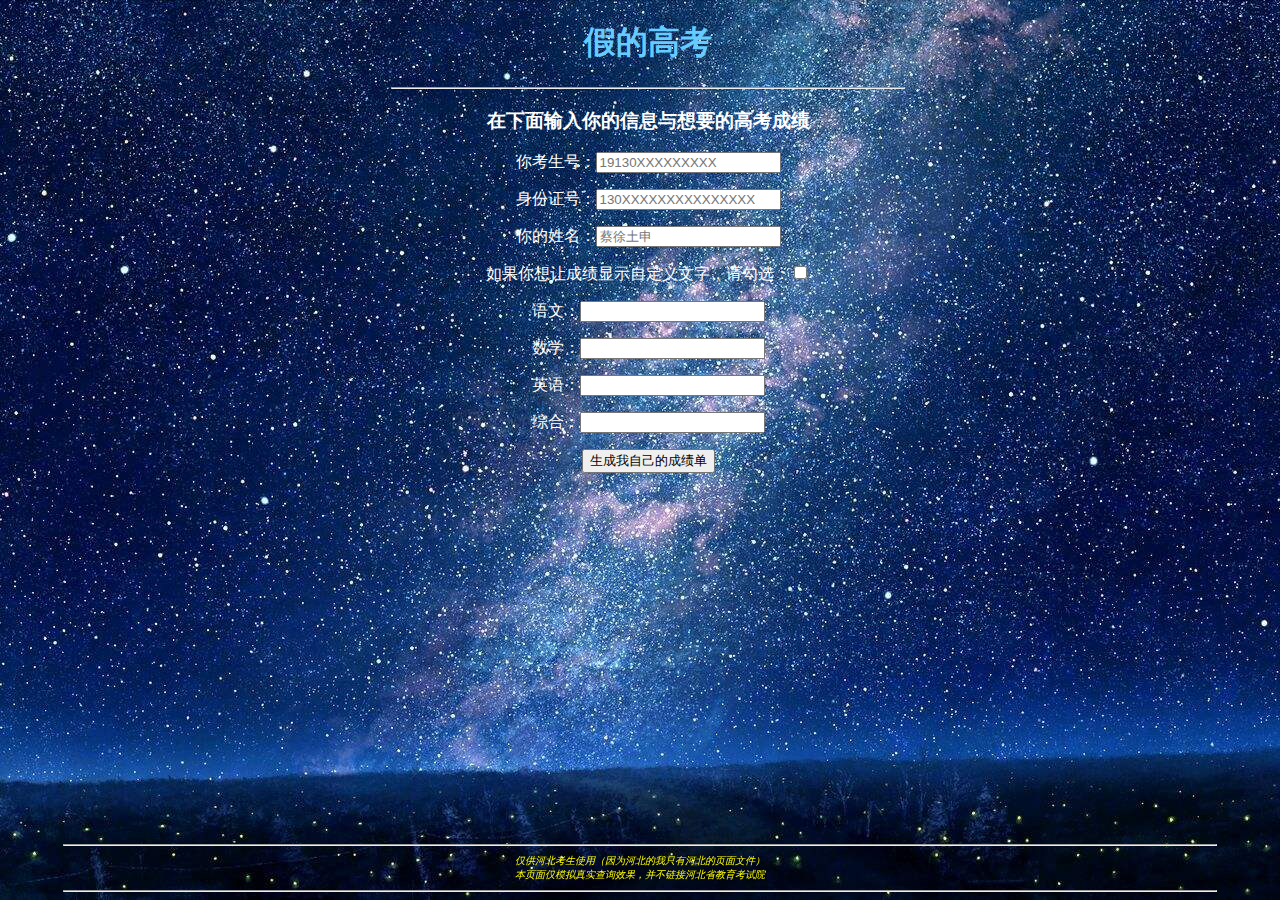
<file: index.html>
<!DOCTYPE html>
<html>
    <head>
        <title>欢迎来到假的高考！</title>
        <meta charset="UTF-8">
        <link href="./files/index.css" rel="stylesheet" type="text/css">
        <script>
            function jump() {
                location.href = "result.html?" +
                    "TestID=" + document.getElementById("TestID").value +
                    "&ID=" + document.getElementById("ID").value +
                    "&Name=" + document.getElementById("Name").value +
                    "&isText=" + document.getElementById("isText").checked +
                    "&C=" + document.getElementById("C").value +
                    "&M=" + document.getElementById("M").value +
                    "&E=" + document.getElementById("E").value +
                    "&Z=" + document.getElementById("Z").value +
                    "&S=" +  document.getElementById("S").value;
            }

            function customText() {
                if(document.getElementById("isText").checked) {
				    var inputs = document.getElementsByName("Subject");
				    for(var i = 0; i < inputs.length; i++) {
                        inputs[i].type = "text";
				    }
                    inputs[0].value = "错误：成绩过高";
                    inputs[1].value = "ERROR:NUMBER_OUT_OF_RANGE";
                    inputs[2].value = "NumberOutOfRangeException";
                    inputs[3].value = "{{{ ERROR }}}";
                    inputs[4].value = "w辻绮@Y欼+?带";

                    document.getElementById("SumP").style.display = "block";
                } else {
				    var inputs = document.getElementsByName("Subject");
				    for(var i = 0; i < inputs.length; i++) {
                        inputs[i].type = "number";
                        inputs[i].value = 0;
                    }
				    document.getElementById("SumP").style.display = "none";
                }
            }

        </script>
    </head>

	<body>
        <h1 style="color:#66CCFF">假的高考</h1>
        <hr class="hr-top">
        <h3>在下面输入你的信息与想要的高考成绩</h3>
        <div>
            <p>你考生号：<input type="text" id="TestID" placeholder="19130XXXXXXXXX"></p>
            <p>身份证号：<input type="text" id="ID" placeholder="130XXXXXXXXXXXXXXX"/></p>
            <p>你的姓名：<input type="text" id="Name" placeholder="蔡徐土申"/></p>
        </div>
        
        <div>
            <p>如果你想让成绩显示自定义文字，请勾选：<input type="checkBox" id="isText" onclick="customText()"></p>
            <p>语文：<input name="Subject" type="number" id="C" /></p>
            <p>数学：<input name="Subject" type="number" id="M" /></p>
            <p>英语：<input name="Subject" type="number" id="E" /></p>
            <p>综合：<input name="Subject" type="number" id="Z" /></p>
            <p id="SumP" style=display:none>
                总分：<input name="Subject" type="text" id="S" />
            </p>
        </div>
        
		<p><input type="button" value="生成我自己的成绩单" onclick="jump()"></p>
    
        <div class="about">
            <hr class="hr-foot">
            <div>仅供河北考生使用（因为河北的我只有河北的页面文件）</div>
            <div>本页面仅模拟真实查询效果，并不链接河北省教育考试院</div>
            <hr class="hr-foot">
        </div>
        
    </body>
</html>
</file>
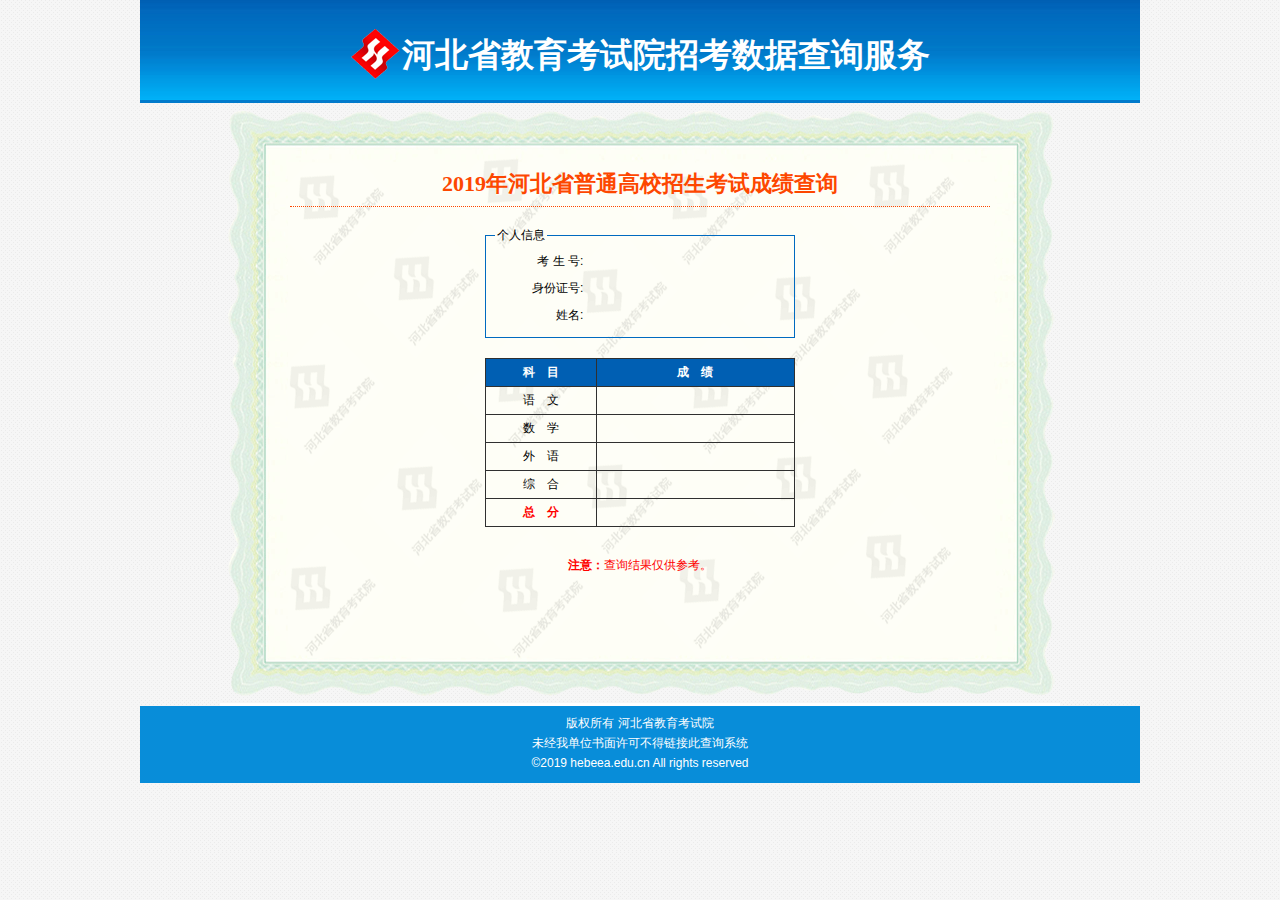
<file: result.html>
﻿<!DOCTYPE html>
<html>
    <head>
        <title>成绩查询</title>
        <meta http-equiv="Content-Type" content="text/html; charset=UTF-8">
        <meta http-equiv="pragma" content="no-cache">
        <meta http-equiv="cache-control" content="no-cache">
        <meta http-equiv="expires" content="-1">
        <link href="./files/result.css" rel="stylesheet" type="text/css">
        <script>
            window.onload = function() {
                var url_params = location.search.substring(1);
                var params = url_params.split("&");

                var infoTable = document.getElementById("info");
                for(var i = 0; i < infoTable.rows.length; i++) {
                    infoTable.rows[i].cells[1].innerHTML = decodeURI(params[i].substring(params[i].indexOf('=') + 1)); 
                }
                
                var resultTable = document.getElementById("result");
                for(var i = 1; i < resultTable.rows.length - 1; i++) {
                    resultTable.rows[i].cells[1].innerHTML = decodeURI(params[i + 3].substring(params[i + 3].indexOf('=') + 1));
                }
                if(params[3].substring(params[3].indexOf('=') + 1) == "false") {
                    var sum = 0;
                    for(var i = 1; i < resultTable.rows.length - 1; i++) { 
                        sum += parseInt(resultTable.rows[i].cells[1].innerHTML);
                    }
                    resultTable.rows[resultTable.rows.length - 1].cells[1].innerHTML = sum;
                } else {
                    var i = resultTable.rows.length - 1;
                    resultTable.rows[i].cells[1].innerHTML = decodeURI(params[i + 3].substring(params[i + 3].indexOf('=') + 1));
                }
            }
        </script>
    </head>

	<body>
		<div class="top">
			<br>
			<table class="top_table">
				<tbody>
					<tr>
						<td height="80" align="center"><img src="./images/logo.png"></td>
						<td class="main_title">河北省教育考试院招考数据查询服务</td>
					</tr>
				</tbody>
			</table>
		</div>
		<div class="topdown"></div>
		<div class="main2">
			<div style="height: 35px;"></div>
			<div class="sub_title">2019年河北省普通高校招生考试成绩查询</div>
			<hr class="line">
			<br>
			<fieldset style="width:290px; margin: 0px auto; border: 1px solid #006AC0;">
				<legend style="font-weight: b">个人信息</legend>
				<table class="ks_table" id="info">
					<tbody>
						<tr>
							<td width="80" align="right">考&nbsp;生&nbsp;号:</td>
							<td width="200"></td>
						</tr>
						<tr>
							<td align="right">身份证号:</td>
							<td></td>
						</tr>
						<tr>
							<td align="right">姓名:</td>
							<td></td>
						</tr>
					</tbody>
				</table>
			</fieldset>
			<div style="height:20px;"></div>
			<table class="score_table" id="result">
				<tr>
					<th width="110">科　目</th>
					<th width="200">成　绩</th>
				</tr>
				<tr>
					<td>语　文</td>
					<td></td>
				</tr>
				<tr>
					<td>数　学</td>
					<td></td>
				</tr>
				<tr>
					<td>外　语</td>
					<td></td>
				</tr>

				<tr>
					<td>综　合</td>
					<td></td>
				</tr>

				<tr>
					<td class="zf">总　分</td>
					<td class="zf"></td>
				</tr>
			</table>
			<div style="height: 30px;"></div>
			<div style="text-align: center; font-size: 12px; color: red;">
				<b>注意：</b>查询结果仅供参考。
			</div>
			<br>
		</div>
		<div class="bottom">
			<div>版权所有 河北省教育考试院</div>
			<div>未经我单位书面许可不得链接此查询系统</div>
			<div>©2019&nbsp;hebeea.edu.cn All rights reserved</div>
		</div>
	</body>

</html>
</file>
<file: files/index.css>
@charset "utf-8";

p,
h1,
h3 {
    text-align: center;
    color: white;
}

.about {
    position: fixed;
    bottom: 0;
    left: 0;
    right: 0;
    text-align: center;
    font-size: 10px;
    font-style: oblique;
    color: yellow;
}

.hr-top {
    width: 40%;
    border-bottom: 2px soild #fff;
    margin: 5px auto;
}

.hr-foot {
    width: 90%;
    margin: 8px auto;
}

body {
    height: 100%;
    width: 100%;
    background-size: cover;
    background-image: url(../images/index-bg.jpg);
    background-repeat: no-repeat;
    background-attachment: fixed;
    background-position: center center;
}
</file>
<file: files/result.css>
@charset "utf-8";

body {
	font-family: Verdana, Geneva, sans-serif;
	font-size: 12px;
	margin: 0px;
	padding: 0px;
	background-image: url(../images/login_body_bg.gif);
}

form {
	margin: 0px;
}

a:link {
	color: #333;
	text-decoration: none;
}

a:visited {
	color: #333;
	text-decoration: none;
}

a:active {
	color: #333;
	text-decoration: none;
}

img {
	border: 0px;
}

.top {
	height: 100px;
	width: 1000px;
	margin-right: auto;
	margin-left: auto;
	text-align: center;
	background-image: url("../images/top_bg.gif");
	background-repeat: repeat-x;
}

.top_table {
	height: 98x;
	border-collapse: collapse;
	margin: 0px auto;
}

.main_title {
	font-size: 33px;
	color: #FFFFFF;
	font-family: 黑体;
	font-weight: bold;
	text-align: left;
}

.main {
	width: 1000px;
	height: 478px;
	margin-right: auto;
	margin-left: auto;
	background-color: #FFF;
}

.main_table {
	width: 1000px;
	border-collapse: collapse;
	margin: 0px auto;
}

.main_table tr td {
	height: 40px;
}

ul {
	margin: 0px;
	padding-left: 20px;
}

ul li {
	list-style: decimal;
	font-size: 12px;
	line-height: 20px;
}

.main2 {
	width: 840px;
	height: 603px;
	margin-right: auto;
	margin-left: auto;
	background-color: #FFF;
	background-image: url(../images/result-bg.gif);
	background-repeat: no-repeat;
}

.line {
	width: 700px;
	margin-right: auto;
	margin-left: auto;
	border: 0px;
	border-bottom-width: 1px;
	border-bottom-style: dotted;
	border-bottom-color: #FD4700;
}

.topdown {
	height: 3px;
	width: 1000px;
	margin-right: auto;
	margin-left: auto;
	line-height: 28px;
	background-color: #017ACB;
}

.sub_title {
	line-height: 32px;
	height: 32px;
	text-align: center;
	font-size: 22px;
	font-family: "微软雅黑";
	font-weight: bold;
	padding-top: 30px;
	width: 720px;
	margin-right: auto;
	margin-left: auto;
	color: #FD4700;
}

.inputbox {
	line-height: 24px;
	height: 24px;
	border: 1px solid #006AC0;
	padding-top: 2px;
	padding-right: 6px;
	padding-bottom: 2px;
	padding-left: 6px;
	font-family: Verdana, Geneva, sans-serif;
	font-weight: bold;
	font-size: 14px;
}

.inputbox:FOCUS {
	line-height: 24px;
	height: 24px;
	border: 1px dotted #006AC0;
	padding-top: 2px;
	padding-right: 6px;
	padding-bottom: 2px;
	padding-left: 6px;
	font-family: Verdana, Geneva, sans-serif;
	font-weight: bold;
	font-size: 14px;
}

.query_count {
	width: 700px;
	height: 38px;
	margin: 5px auto;
}

.query_count_table {
	width: 210px;
	height: 38px;
	border-collapse: collapse;
	margin: 0px auto;
}

.redfont {
	font-size: 12px;
	color: #F00;
}

.bottom {
	width: 1000px;
	height: 70px;
	margin: 0px auto;
	padding-top: 7px;
	font-size: 12px;
	line-height: 20px;
	text-align: center;
	background-color: #088DD9;
	color: #FFF;
}

.ks_table {
	width: 280px;
	border-collapse: collapse;
	margin: 0px auto;
}

.ks_table tr td {
	height: 25px;
	padding-left: 5px;
}

.score_table {
	width: 310px;
	border-collapse: collapse;
	margin: 0px auto;
	border: 1px solid #303030;
}

.score_table tr th {
	font-weight: bold;
	height: 25px;
	border: 1px solid #303030;
	background-color: #005FB3;
	text-align: center;
	color: #FFF;
}

.score_table tr td {
	height: 25px;
	border: 1px solid #303030;
	text-align: center;
}

.zf {
	color: red;
	font-weight: bold;
}

.error {
	width: 530px;
	height: 250px;
	margin: 0px auto;
	margin-top: 80px;
}

.error_img {
	float: left;
	height: 90px;
	width: 90px;
	margin-right: auto;
	margin-left: auto;
}

.error_text {
	width: 390px;
	float: left;
	padding-top: 20px;
	font-size: 14px;
	font-weight: bold;
	color: #F00;
	margin-left: 9px;
}

.error_text2 {
	width: 390px;
	float: left;
	padding-top: 10px;
	margin-left: 9px;
}

#countDiv {
	display: none;
}

.uee_lqjg_msg {
	width: 310px;
	border-collapse: collapse;
	margin: 0px auto;
	height: 25px;
	line-height: 25px;
	color: red;
	font-size: 19px;
	font-family: 隶书;
}
</file>
